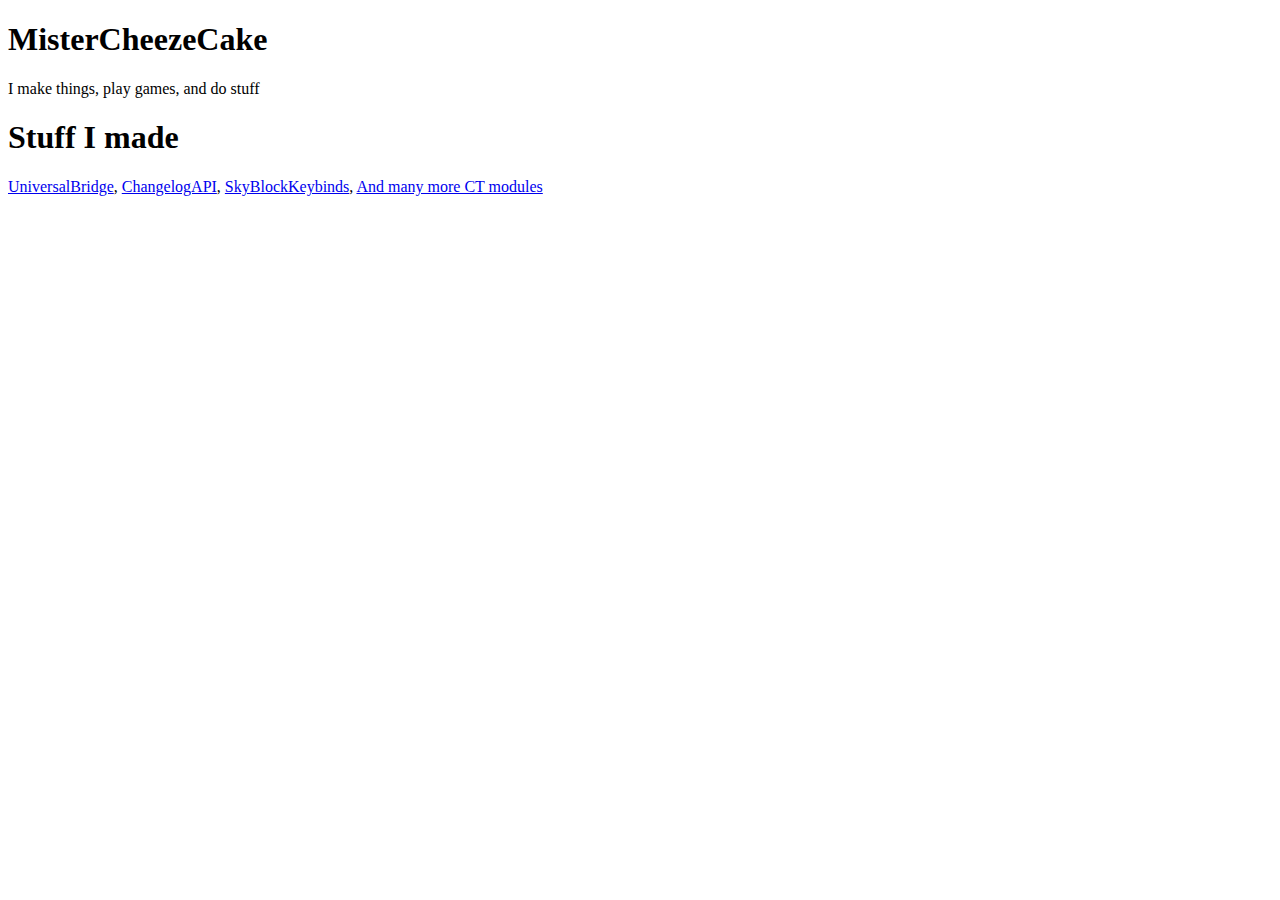
<file: index.html>
<!DOCTYPE html>
<html>
<body>
<h1>MisterCheezeCake</h1>
<p>I make things, play games, and do stuff</p>
<h1>Stuff I made</h1>
<p><a href="https://www.chattriggers.com/modules/v/UniversalBridge">UniversalBridge</a>, <a href="https://www.chattriggers.com/modules/v/ChangelogAPI">ChangelogAPI</a>, <a href="https://www.chattriggers.com/modules/v/SkyBlockKeybinds">SkyBlockKeybinds</a>, <a href="https://github.com/MisterCheezeCake/ChatTriggers-Modules">And many more CT modules</a>  </p>
</body>
</html>
</file>
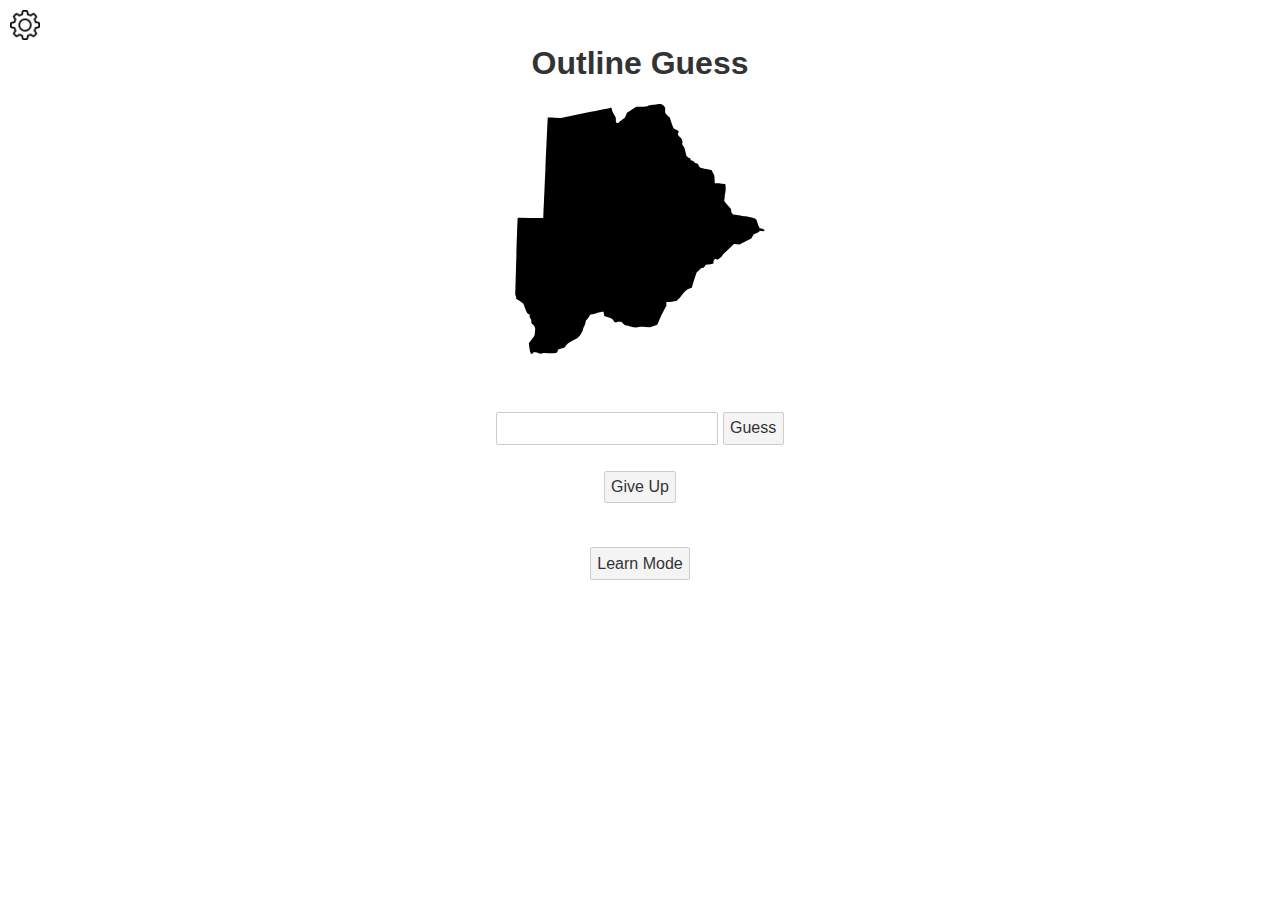
<file: geogame/index.html>
<!DOCTYPE html>
<html lang="en">
  <head>
    <meta charset="UTF-8" />
    <link rel="shortcut icon" type="image/x-icon" href="favicon.ico">
    <meta name="viewport" content="width=device-width, initial-scale=1.0" />
    <title>Nation Guesser</title>
     
    <script type="module" crossorigin src="/assets/index.abcdb877.js"></script>
    <link rel="stylesheet" href="/assets/index.fb43995d.css">
  </head>
  <body>
    <div id="app"></div>
    
  </body>
</html>
</file>
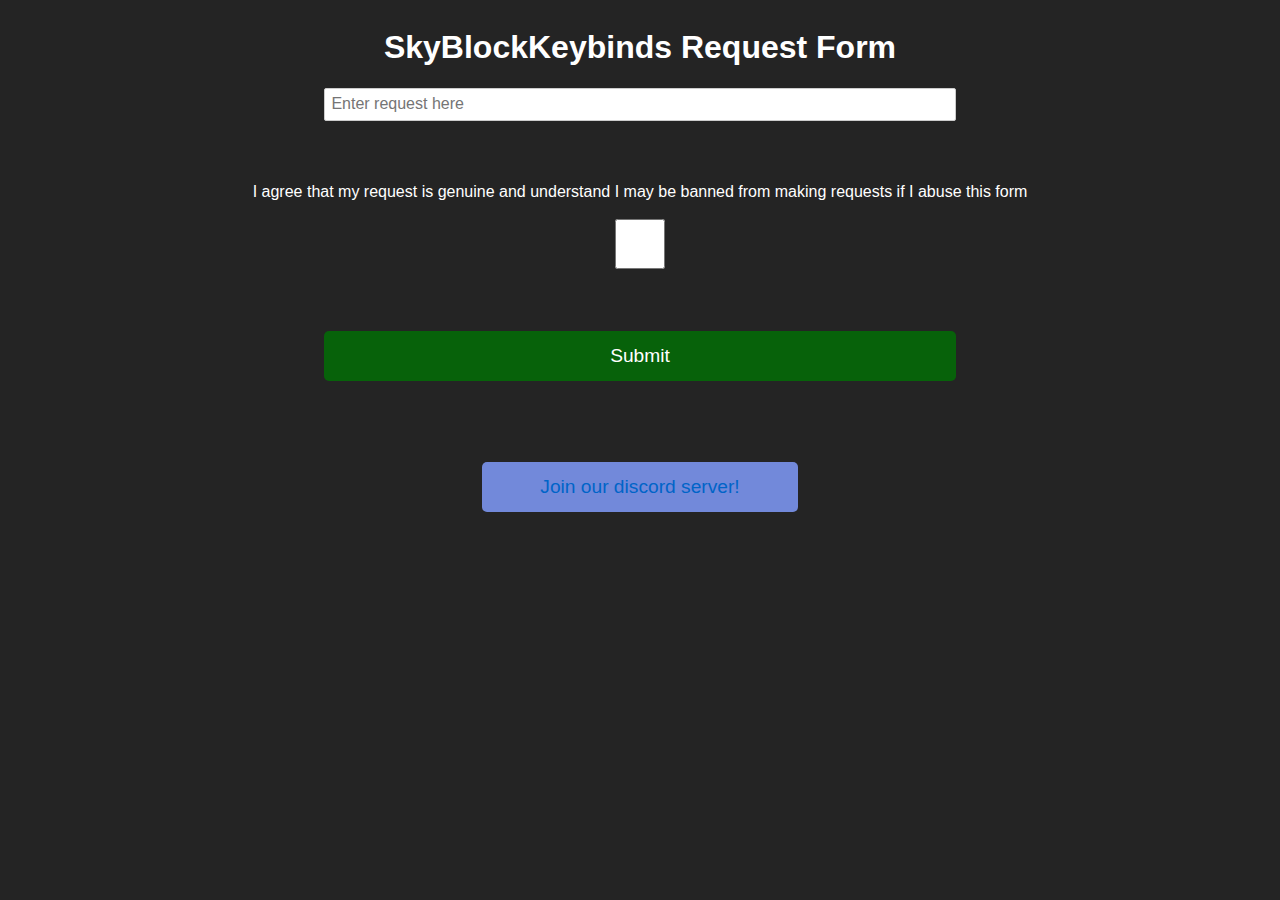
<file: sbkform.html>
<!DOCTYPE html>
<html lang="en">
<head>
    <meta charset="UTF-8">
    <meta http-equiv="X-UA-Compatible" content="IE=edge">
    <meta name="viewport" content="width=device-width, initial-scale=1.0">
    <title>Request Form</title>
    <link rel="stylesheet" href="./global.css">
    <link rel="stylesheet" href="./style.css">
    <script src="./index.js"></script>
</head>
<body>
    <h1 class="center-text white">SkyBlockKeybinds Request Form</h1>
    <div class="txt">
    <br>
    <input type="text" id = "text" placeholder="Enter request here">
    </div>
    <br><br><br>

    <span class = "txt white">I agree that my request is genuine and understand I may be banned from making requests if I abuse this form</span>
    <br>
    <div class="txt">
    <input type="checkbox" name="box" id="bx">
    </div>
    <br><br><br>
    <div class = "txt">
    <button class="btn" onclick="submit()">Submit</button>
    </div>
    <br><br><br><br>
    <div class = "txt">
    <button class = "discord-button">
    <a href="https://discord.gg/YH3hw926hz" class="disord"> Join our discord server!</a>
    </button>

    </div>
    
</body>
</html>
</file>
<file: assets/index.fb43995d.css>
html,body{position:relative;width:100%;height:100%}body{color:#333;margin:0;padding:8px;box-sizing:border-box;font-family:-apple-system,BlinkMacSystemFont,Segoe UI,Roboto,Oxygen-Sans,Ubuntu,Cantarell,Helvetica Neue,sans-serif}a{color:#0064c8;text-decoration:none}a:hover{text-decoration:underline}a:visited{color:#0050a0}label{display:block}input,button,select,textarea{font-family:inherit;font-size:inherit;-webkit-padding:.4em 0;padding:.4em;margin:0 0 .5em;box-sizing:border-box;border:1px solid #ccc;border-radius:2px}input:disabled{color:#ccc}button{color:#333;background-color:#f4f4f4;outline:none}button:disabled{color:#999}button:not(:disabled):active{background-color:#ddd}button:focus{border-color:#666}.buttonRed.svelte-tvlcq1{background-color:red;border:none;color:#fff;padding:15px 32px;text-align:center;text-decoration:none;display:inline-block;font-size:16px;margin:4px 2px;cursor:pointer}.buttonGreen.svelte-tvlcq1{background-color:green;border:none;color:#fff;padding:15px 32px;text-align:center;text-decoration:none;display:inline-block;font-size:16px;margin:4px 2px;cursor:pointer}.svelte-g4wg3a{box-sizing:border-box}.bg.svelte-g4wg3a{position:fixed;z-index:1000;top:0;left:0;display:flex;flex-direction:column;justify-content:center;width:100vw;height:100vh;background:rgba(0,0,0,.66)}.wrap.svelte-g4wg3a{position:relative;margin:2rem;max-height:100%}.window.svelte-g4wg3a{position:relative;width:40rem;max-width:100%;max-height:100%;margin:2rem auto;color:#000;border-radius:.5rem;background:white}.content.svelte-g4wg3a{position:relative;padding:1rem;max-height:calc(100vh - 4rem);overflow:auto}.close.svelte-g4wg3a{display:block;box-sizing:border-box;position:absolute;z-index:1000;top:1rem;right:1rem;margin:0;padding:0;width:1.5rem;height:1.5rem;border:0;color:#000;border-radius:1.5rem;background:white;box-shadow:0 0 0 1px #000;transition:transform .2s cubic-bezier(.25,.1,.25,1),background .2s cubic-bezier(.25,.1,.25,1);-webkit-appearance:none}.close.svelte-g4wg3a:before,.close.svelte-g4wg3a:after{content:"";display:block;box-sizing:border-box;position:absolute;top:50%;width:1rem;height:1px;background:black;transform-origin:center;transition:height .2s cubic-bezier(.25,.1,.25,1),background .2s cubic-bezier(.25,.1,.25,1)}.close.svelte-g4wg3a:before{-webkit-transform:translate(0,-50%) rotate(45deg);-moz-transform:translate(0,-50%) rotate(45deg);transform:translateY(-50%) rotate(45deg);left:.25rem}.close.svelte-g4wg3a:after{-webkit-transform:translate(0,-50%) rotate(-45deg);-moz-transform:translate(0,-50%) rotate(-45deg);transform:translateY(-50%) rotate(-45deg);left:.25rem}.close.svelte-g4wg3a:hover{background:black}.close.svelte-g4wg3a:hover:before,.close.svelte-g4wg3a:hover:after{height:2px;background:white}.close.svelte-g4wg3a:focus{border-color:#39f;box-shadow:0 0 0 2px #39f}.close.svelte-g4wg3a:active{transform:scale(.9)}.close.svelte-g4wg3a:hover,.close.svelte-g4wg3a:focus,.close.svelte-g4wg3a:active{outline:none}:root{font-family:-apple-system,BlinkMacSystemFont,Segoe UI,Roboto,Oxygen,Ubuntu,Cantarell,Open Sans,Helvetica Neue,sans-serif}main.svelte-bhtiuu{text-align:center;padding:1em;margin:0 auto}.centerText.svelte-bhtiuu{text-align:center}#settings.svelte-bhtiuu{position:absolute;top:10px;left:10px}
</file>
<file: global.css>
html, body {
	position: relative;
	width: 100%;
	height: 100%;
}

body {
	color: #333;
	margin: 0;
	padding: 8px;
	box-sizing: border-box;
	font-family: -apple-system, BlinkMacSystemFont, "Segoe UI", Roboto, Oxygen-Sans, Ubuntu, Cantarell, "Helvetica Neue", sans-serif;
}

a {
	color: rgb(0,100,200);
	text-decoration: none;
}

a:hover {
	text-decoration: underline;
}

a:visited {
	color: rgb(0,80,160);
}

label {
	display: block;
}

input, button, select, textarea {
	font-family: inherit;
	font-size: inherit;
	-webkit-padding: 0.4em 0;
	padding: 0.4em;
	margin: 0 0 0.5em 0;
	box-sizing: border-box;
	border: 1px solid #ccc;
	border-radius: 2px;
}

input:disabled {
	color: #ccc;
}

button {
	color: #333;
	background-color: #f4f4f4;
	outline: none;
}

button:disabled {
	color: #999;
}

button:not(:disabled):active {
	background-color: #ddd;
}

button:focus {
	border-color: #666;
}
</file>
<file: style.css>
body {
    background-color: #242424;
}
.center-text {
    text-align: center;
}
.white {
    color: rgb(255, 255, 255);
}
.txt {
    display: flex;
    width: 100%;
    justify-content: center;
}
#text {
    width: 50%;
}
#bx {
    width: 50px;
    height: 50px;
    accent-color: #07620a;
}
.btn {
    display: flex;
    justify-content: center;
    align-items: center;
    width: 50%;
    height: 50px;
    border: none;
    border-radius: 5px;
    background-color: #07620a;
    color: rgb(255, 255, 255);
    font-size: 1.2em;
    cursor: pointer;
}
.btn:hover {
    background-color: #034c05;
}

.discord-button {
    background-color: #7289DA;
    border: none;
    border-radius: 5px;
    color: rgb(255, 255, 255);
    font-size: 1.2em;
    cursor: pointer;
    display: flex;
    justify-content: center;
    align-items: center;
    width: 25%;
    height: 50px;
}
.discord {
    text-decoration: none;
    color: white;
}
.discord:visited {
    color: white;
}
.discord:hover {
    text-decoration: underline;
}
.discord:visited {
    color: white;
}
</file>
